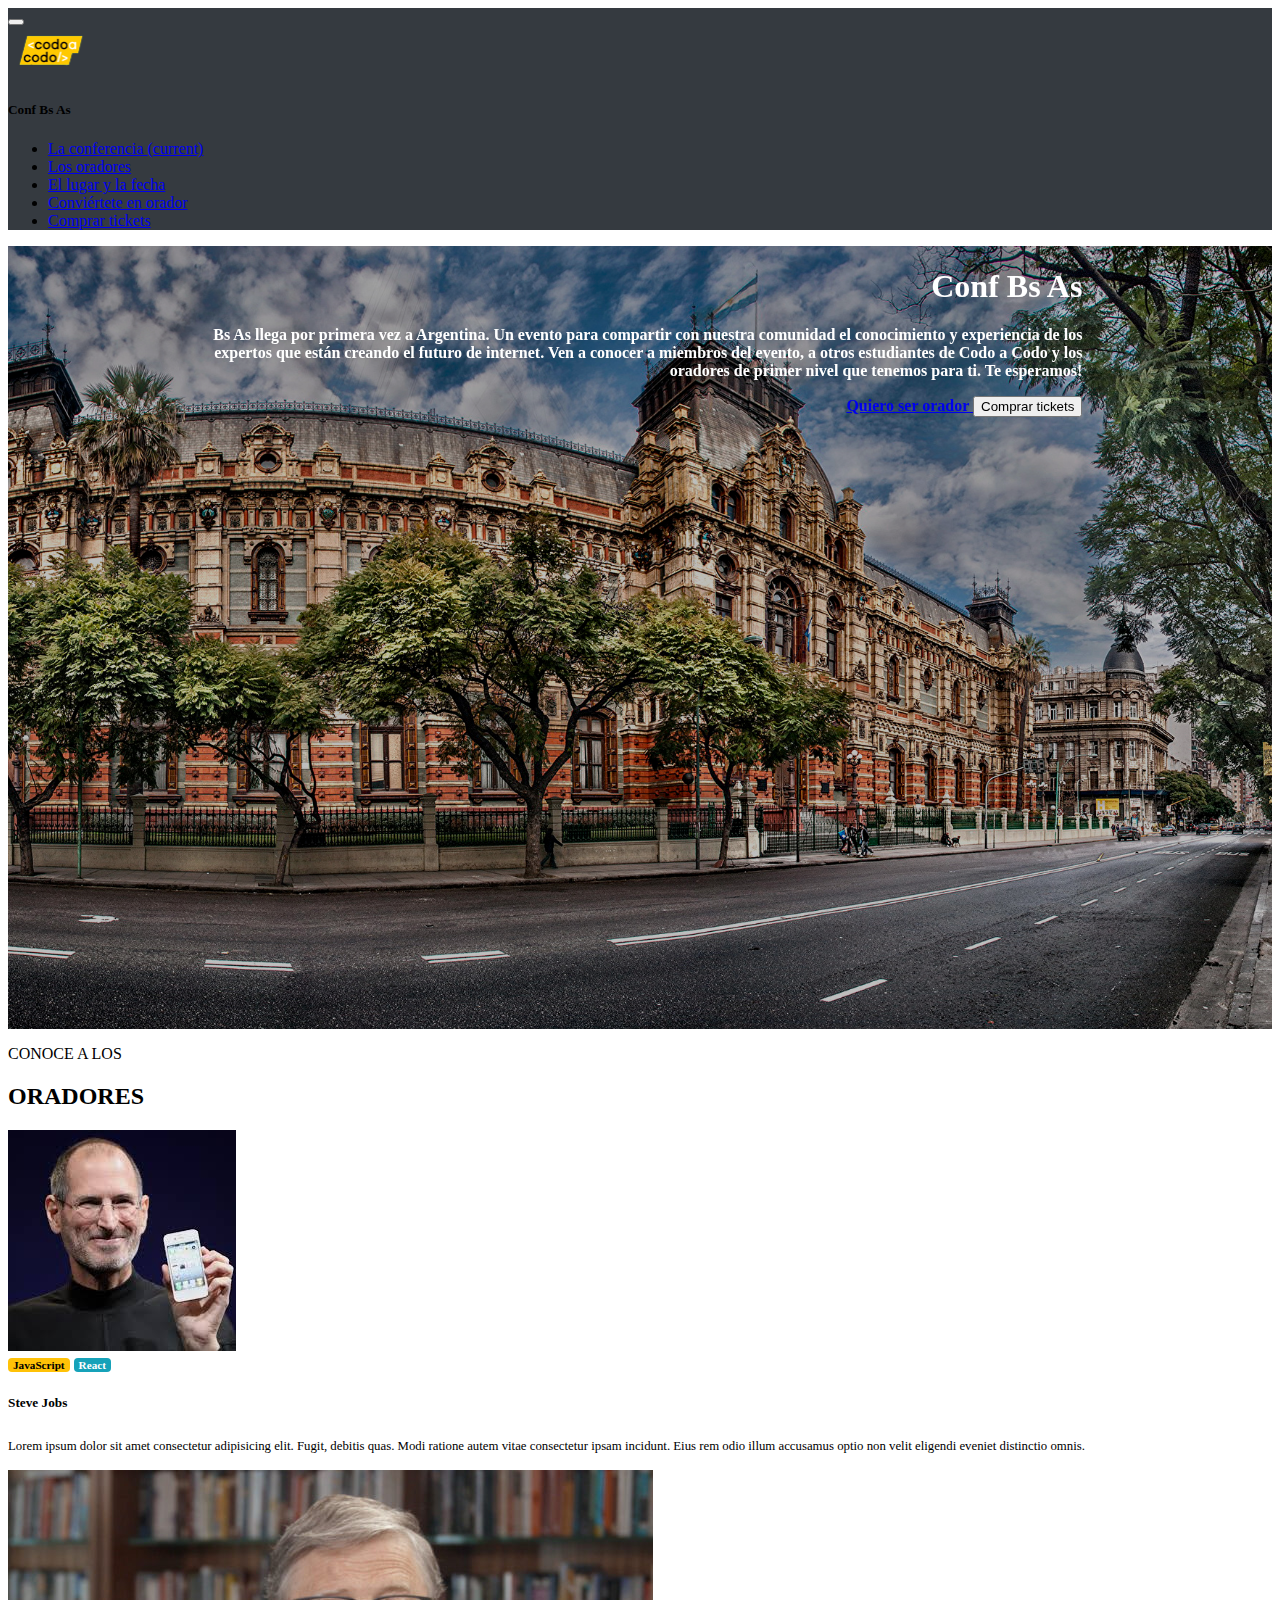
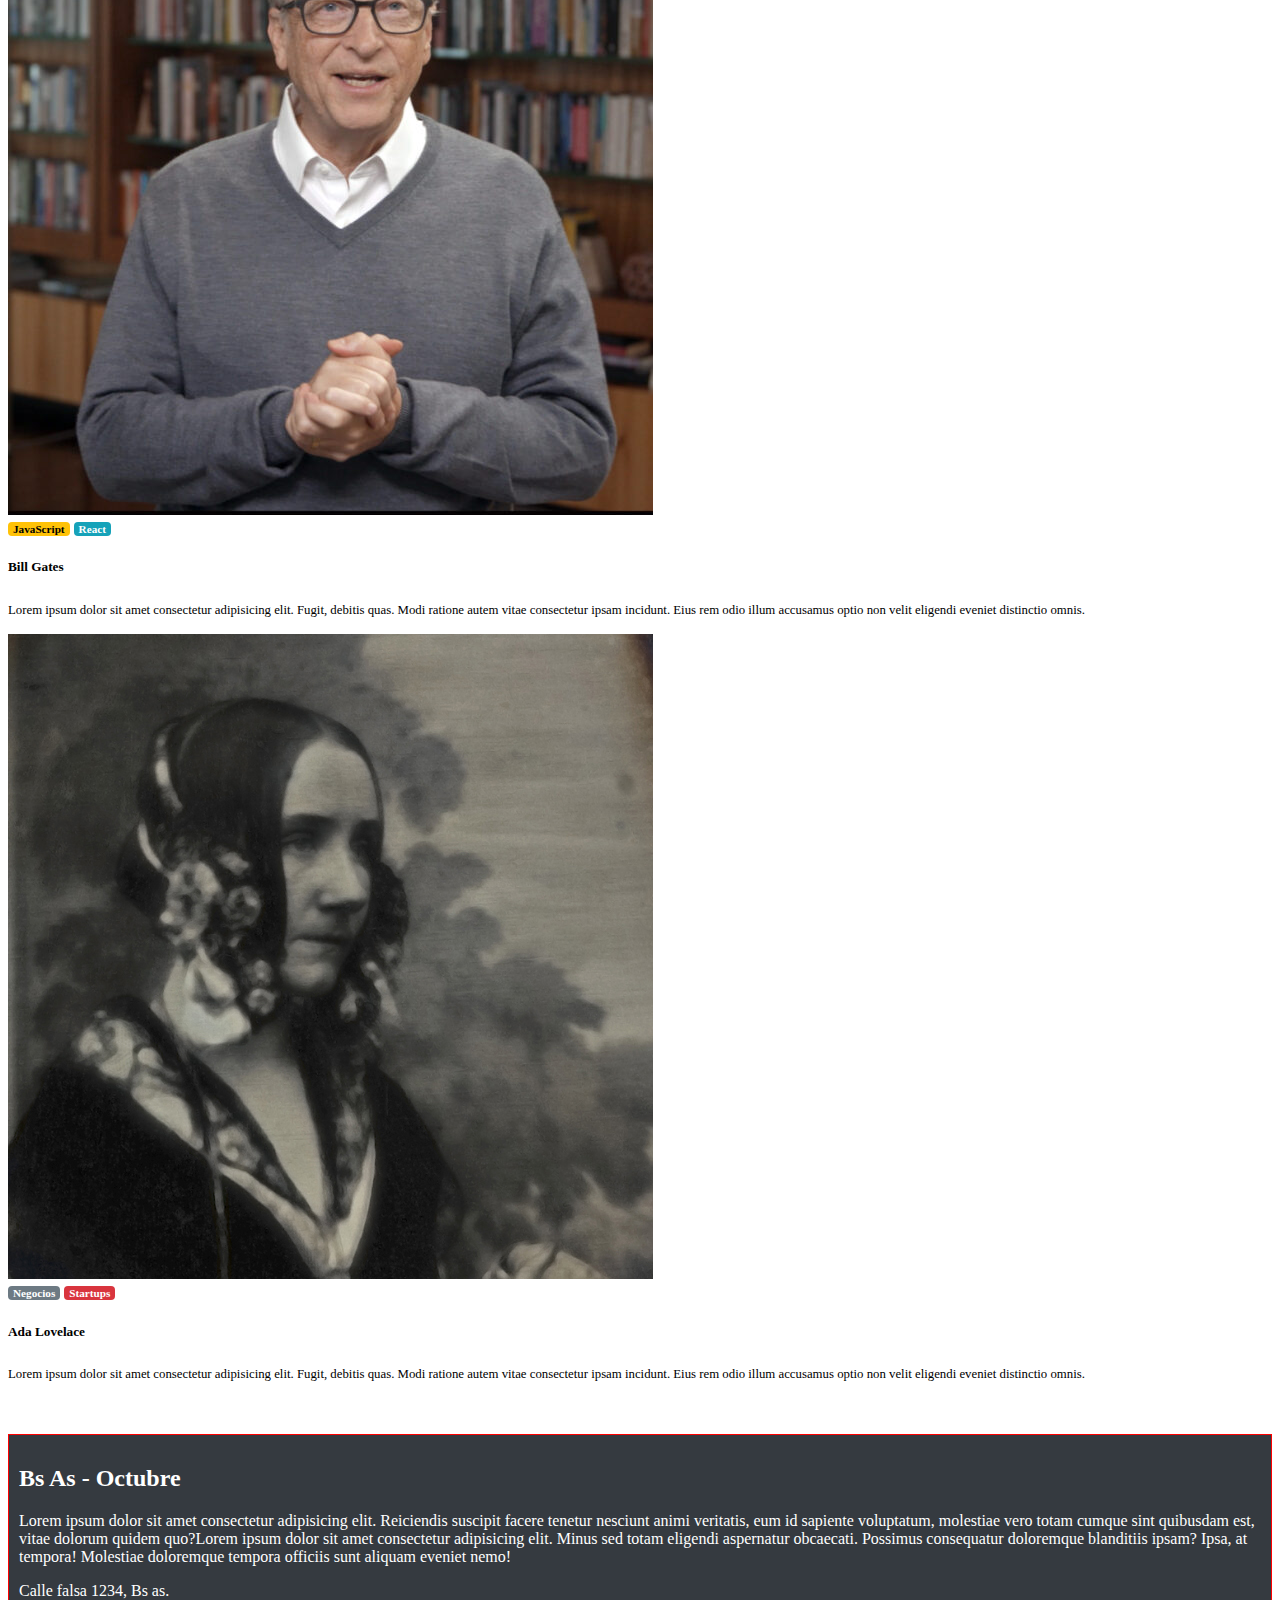
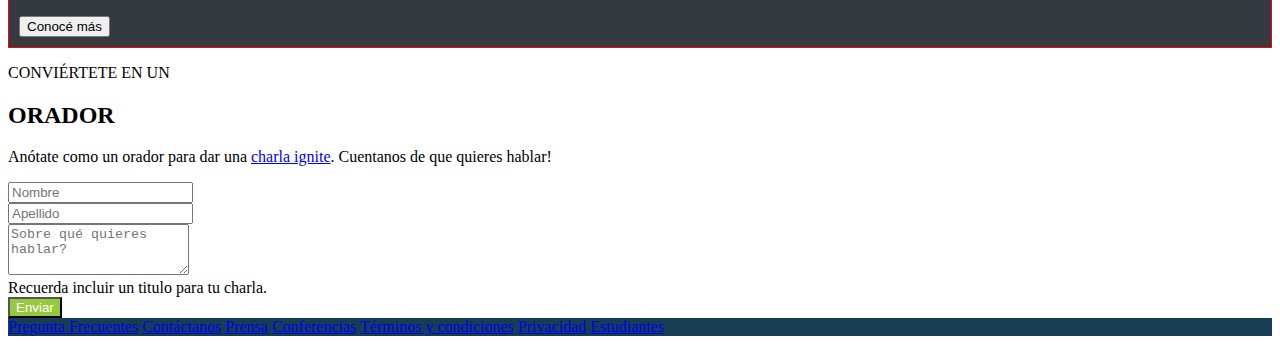
<file: index.html>
<!DOCTYPE html>
<html lang="es">
  <head>
    <title>Conf Bs As</title>
    <!-- Required meta tags -->
    <meta charset="utf-8" />
    <meta
      name="viewport"
      content="width=device-width, initial-scale=1, shrink-to-fit=no"
    />

    <!-- Bootstrap CSS v5.2.1 -->
    <link
      href="https://cdn.jsdelivr.net/npm/bootstrap@5.2.1/dist/css/bootstrap.min.css"
      rel="stylesheet"
      integrity="sha384-iYQeCzEYFbKjA/T2uDLTpkwGzCiq6soy8tYaI1GyVh/UjpbCx/TYkiZhlZB6+fzT"
      crossorigin="anonymous"
    />
    <link rel="stylesheet" href="./src/css/styles.css" />
  </head>

  <body>
    <header>
      <nav class="navbar navbar-expand-lg bg-body-tertiary">
        <div class="container-fluid">
          <button
            class="navbar-toggler"
            type="button"
            data-bs-toggle="collapse"
            data-bs-target="#navbarSupportedContent"
            aria-controls="navbarSupportedContent"
            aria-expanded="false"
            aria-label="Toggle navigation"
          >
            <span class="navbar-toggler-icon"></span>
          </button>
          <div
            class="col-10 col-md-4 d-flex justify-content-center align-items-center"
          >
            <a class="navbar-brand" href="#">
              <img
                src="./src/img/codoacodo.png"
                alt="Logo"
                height="50"
                class="d-inline-block align-text-top"
              />
            </a>
            <h5 class="d-inline-block me-3 text-light">Conf Bs As</h5>
          </div>
          <div
            class="col-md-5 ms-md-5 collapse navbar-collapse"
            id="navbarSupportedContent"
          >
            <ul class="navbar-nav me-auto mb-2 mb-lg-0">
              <li class="nav-item">
                <a class="nav-link active text-light" href="./index.html#conferencia" aria-current="page"
                  >La conferencia
                  <span class="visually-hidden">(current)</span></a
                >
              </li>
              <li class="nav-item">
                <a class="nav-link text-secondary" href="./index.html#oradores">Los oradores</a>
              </li>
              <li class="nav-item">
                <a class="nav-link text-secondary" href="./index.html#placeTime">El lugar y la fecha</a>
              </li>
              <li class="nav-item">
                <a class="nav-link text-secondary" href="./index.html#takePart">Conviértete en orador</a>
              </li>
              <li class="nav-item">
                <a class="nav-link text-success" href="./comprar-tickets.html">Comprar tickets</a>
              </li>
            </ul>
          </div>
        </div>
      </nav>
    </header>

    <main>
      <!-- La Conferencia -->
      <div class="container-fluid conferencia" id="conferencia">
        <div class="conferencia__backgroundfilter">
          <div
            class="d-flex col-12 col-md-6 flex-column conferencia__containerDetails"
          >
            <div class="conferencia__details">
              <h1>Conf Bs As</h1>
              <p>
                Bs As llega por primera vez a Argentina. Un evento para
                compartir con nuestra comunidad el conocimiento y experiencia de
                los expertos que están creando el futuro de internet. Ven a
                conocer a miembros del evento, a otros estudiantes de Codo a
                Codo y los oradores de primer nivel que tenemos para ti. Te
                esperamos!
              </p>
              <div class="d-flex justify-content-end gap-2">
                <a href="#takePart" class="btn btn-outline-light">
                  Quiero ser orador
                </a>
                <button type="button" class="btn btn-success">
                  Comprar tickets
                </button>
              </div>
            </div>
          </div>
        </div>
      </div>
      <!-- Oradores -->
      <div class="cotainer-fluid oradores" id="oradores">
        <div class="text-center my-2">
          <p class="mb-1 text-secondary">CONOCE A LOS</p>
          <h2>ORADORES</h2>
        </div>

        <div
          class="d-flex justify-content-center aling-items-center gap-md-5 oradores__container flex-wrap"
        >
          <div class="card col-12 col-md-3 oradores__card">
            <img src="./src/img/steve.jpg" class="card-img-top" alt="..." />
            <div class="card-body oradores__card__body">
              <div class="oradores__labels">
                <span class="oradores__label label--js">JavaScript</span>
                <span class="oradores__label label--react">React</span>
              </div>
              <h5 class="card-title oradores__card__title mb-3">Steve Jobs</h5>
              <p class="card-text oradores__card__text">
                Lorem ipsum dolor sit amet consectetur adipisicing elit. Fugit,
                debitis quas. Modi ratione autem vitae consectetur ipsam
                incidunt. Eius rem odio illum accusamus optio non velit eligendi
                eveniet distinctio omnis.
              </p>
            </div>
          </div>
          <div class="card col-12 col-md-3 oradores__card">
            <img src="./src/img/bill.jpg" class="card-img-top" alt="..." />

            <div class="card-body oradores__card__body">
              <div class="oradores__labels">
                <span class="oradores__label label--js">JavaScript</span>
                <span class="oradores__label label--react">React</span>
              </div>
              <h5 class="card-title oradores__card__title mb-3">Bill Gates</h5>
              <p class="card-text oradores__card__text">
                Lorem ipsum dolor sit amet consectetur adipisicing elit. Fugit,
                debitis quas. Modi ratione autem vitae consectetur ipsam
                incidunt. Eius rem odio illum accusamus optio non velit eligendi
                eveniet distinctio omnis.
              </p>
            </div>
          </div>
          <div class="card col-12 col-md-3 oradores__card">
            <img src="./src/img/ada.jpeg" class="card-img-top" alt="..." />
            <div class="card-body oradores__card__body">
              <div class="oradores__labels">
                <span class="oradores__label label--negocios">Negocios</span>
                <span class="oradores__label label--startups">Startups</span>
              </div>
              <h5 class="card-title oradores__card__title mb-3">
                Ada Lovelace
              </h5>
              <p class="card-text oradores__card__text">
                Lorem ipsum dolor sit amet consectetur adipisicing elit. Fugit,
                debitis quas. Modi ratione autem vitae consectetur ipsam
                incidunt. Eius rem odio illum accusamus optio non velit eligendi
                eveniet distinctio omnis.
              </p>
            </div>
          </div>
        </div>
      </div>
      <!-- El Lugar y La fecha -->
      <div class="container-fluid placeTime" id="placeTime">
        <div class="row">
          <div class="col-12 col-md-6 placeTime__viewImage"></div>
          <div class="col-12 col-md-6 placeTime__detailsContainer">
            <h2 class="placeTime__title">Bs As - Octubre</h2>
            <p class="placeTime__subTitle">
              Lorem ipsum dolor sit amet consectetur adipisicing elit.
              Reiciendis suscipit facere tenetur nesciunt animi veritatis, eum
              id sapiente voluptatum, molestiae vero totam cumque sint quibusdam
              est, vitae dolorum quidem quo?Lorem ipsum dolor sit amet
              consectetur adipisicing elit. Minus sed totam eligendi aspernatur
              obcaecati. Possimus consequatur doloremque blanditiis ipsam? Ipsa,
              at tempora! Molestiae doloremque tempora officiis sunt aliquam
              eveniet nemo!
            </p>
            <p class="placeTime__subTitle">Calle falsa 1234, Bs as.</p>
            <button class="btn btn-outline-secondary">Conocé más</button>
          </div>
        </div>
      </div>
      <!-- Formulario Convierte en orador -->
      <div class="container-fluid takePart d-flex justify-content-center my-3" id="takePart">
        <form class="col-12 col-md-6">
          <div class="text-center my-2">
            <p class="mb-1 text-secondary">CONVIÉRTETE EN UN</p>
            <h2>ORADOR</h2>
            <p class="mb-1 text-secondary">
              Anótate como un orador para dar una
              <a
                href="https://en.wikipedia.org/wiki/Lightning_talk"
                target="_blank"
                class="text-decoration-none text-secondary text-decoration-underline"
                >charla ignite</a
              >. Cuentanos de que quieres hablar!
            </p>
          </div>

          <div class="row">
            <div class="col-md-6">
              <input
                type="text"
                class="form-control"
                id="nombre"
                placeholder="Nombre"
                required
              />
            </div>
            <div class="col-md-6">
              <input
                type="text"
                class="form-control"
                id="apellido"
                placeholder="Apellido"
                required
              />
            </div>
          </div>
          <div class="col my-3">
            <textarea class="form-control"  name="talk-idea" id="talk-idea" rows="3" placeholder="Sobre qué quieres hablar?"></textarea>
            <div id="talk-idea__HelpBlock" class="form-text">
              Recuerda incluir un titulo para tu charla.
            </div>
          </div>
          <div class="col"><button type="none" class="col-12 btn btn-enviar ">Enviar</button></div>
          
        </form>
      </div>
    </main>
    <footer class="container-fluid">
<div class="row">
  <nav class="nav justify-content-center flex-row">
    <a class="nav-link text-decoration-none text-secondary text-light my-3" href="#" aria-current="page">Pregunta Frecuentes</a>
    <a class="nav-link text-decoration-none text-secondary text-light my-3" href="#">Contáctanos</a>
    <a class="nav-link text-decoration-none text-secondary text-light my-3" href="#">Prensa</a>
    <a class="nav-link text-decoration-none text-secondary text-light my-3" href="#">Conferencias</a>
    <a class="nav-link text-decoration-none text-secondary text-light my-3" href="#">Términos y condiciones</a>
    <a class="nav-link text-decoration-none text-secondary text-light my-3" href="#">Privacidad</a>
    <a class="nav-link text-decoration-none text-secondary text-light my-3" href="#">Estudiantes</a>
  </nav>
</div>
    </footer>
    <!-- Bootstrap JavaScript Libraries -->
    <script
      src="https://cdn.jsdelivr.net/npm/@popperjs/core@2.11.6/dist/umd/popper.min.js"
      integrity="sha384-oBqDVmMz9ATKxIep9tiCxS/Z9fNfEXiDAYTujMAeBAsjFuCZSmKbSSUnQlmh/jp3"
      crossorigin="anonymous"
    ></script>

    <script
      src="https://cdn.jsdelivr.net/npm/bootstrap@5.2.1/dist/js/bootstrap.min.js"
      integrity="sha384-7VPbUDkoPSGFnVtYi0QogXtr74QeVeeIs99Qfg5YCF+TidwNdjvaKZX19NZ/e6oz"
      crossorigin="anonymous"
    ></script>
  </body>
</html>
</file>
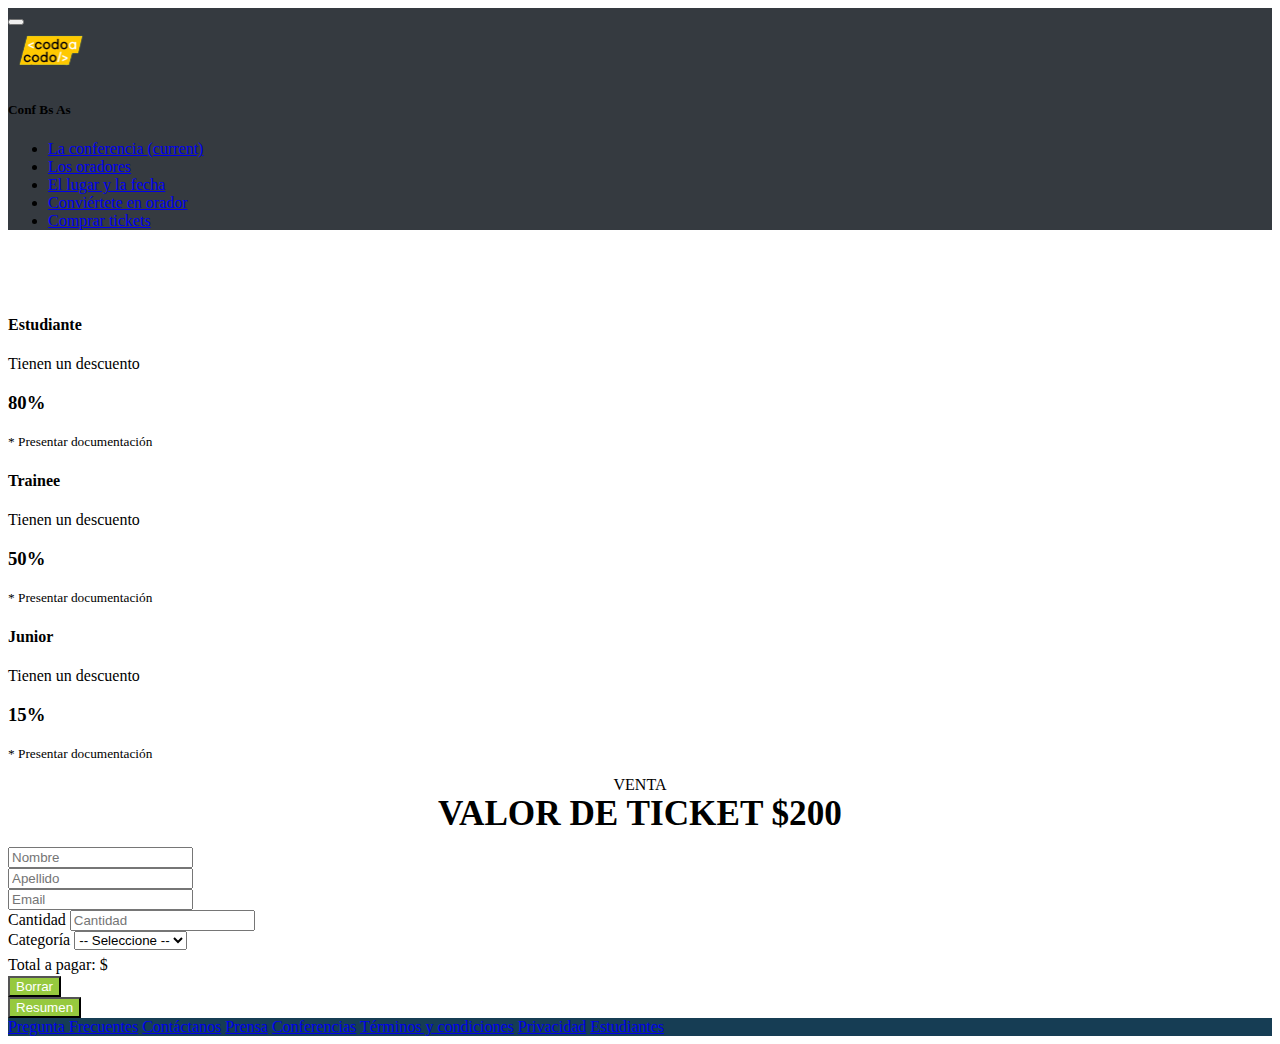
<file: comprar-tickets.html>
<!DOCTYPE html>
<html lang="es">
  <head>
    <title>Conf Bs As</title>
    <!-- Required meta tags -->
    <meta charset="utf-8" />
    <meta
      name="viewport"
      content="width=device-width, initial-scale=1, shrink-to-fit=no"
    />

    <!-- Bootstrap CSS v5.2.1 -->
    <link
      href="https://cdn.jsdelivr.net/npm/bootstrap@5.2.1/dist/css/bootstrap.min.css"
      rel="stylesheet"
      integrity="sha384-iYQeCzEYFbKjA/T2uDLTpkwGzCiq6soy8tYaI1GyVh/UjpbCx/TYkiZhlZB6+fzT"
      crossorigin="anonymous"
    />
    <link rel="stylesheet" href="./src/css/styles.css" />
  </head>

  <body>
    <header>
      <nav class="navbar navbar-expand-lg bg-body-tertiary">
        <div class="container-fluid">
          <button
            class="navbar-toggler"
            type="button"
            data-bs-toggle="collapse"
            data-bs-target="#navbarSupportedContent"
            aria-controls="navbarSupportedContent"
            aria-expanded="false"
            aria-label="Toggle navigation"
          >
            <span class="navbar-toggler-icon"></span>
          </button>
          <div
            class="col-10 col-md-4 d-flex justify-content-center align-items-center"
          >
            <a class="navbar-brand" href="#">
              <img
                src="./src/img/codoacodo.png"
                alt="Logo"
                height="50"
                class="d-inline-block align-text-top"
              />
            </a>
            <h5 class="d-inline-block me-3 text-light">Conf Bs As</h5>
          </div>
          <div
            class="col-md-5 ms-md-5 collapse navbar-collapse"
            id="navbarSupportedContent"
          >
            <ul class="navbar-nav me-auto mb-2 mb-lg-0">
              <li class="nav-item">
                <a class="nav-link active text-light" href="./index.html#conferencia" aria-current="page"
                  >La conferencia
                  <span class="visually-hidden">(current)</span></a
                >
              </li>
              <li class="nav-item">
                <a class="nav-link text-secondary" href="./index.html#oradores">Los oradores</a>
              </li>
              <li class="nav-item">
                <a class="nav-link text-secondary" href="./index.html#placeTime">El lugar y la fecha</a>
              </li>
              <li class="nav-item">
                <a class="nav-link text-secondary" href="./index.html#takePart">Conviértete en orador</a>
              </li>
              <li class="nav-item">
                <a class="nav-link text-success" href="./comprar-tickets.html">Comprar tickets</a>
              </li>
            </ul>
          </div>
        </div>
      </nav>
    </header>

    <main>
      
      <!-- Formulario Venta Ticket -->
      <section class="container pt-section">
        <div class="row justify-content-center">
            <div class="col-lg-8 col-xl-7">

                <div class="row row-cols-1 row-cols-md-3 text-center">
                    <div class="col">
                        <div class="card mb-4 rounded-3 shadow-sm border-primary">
                            <div class="card-header py-3 text-white bg-primary border-primary">
                                <h4 class="my-0 fw-normal">Estudiante</h4>
                            </div>
                            <div class="card-body">
                                <p>Tienen un descuento</p>
                                <h3 class="card-title pricing-card-title">80%</h3>
                                <small class="fw-light text-muted mt-3">* Presentar documentación</small>
                            </div>
                        </div>
                    </div>
                    <div class="col">
                        <div class="card mb-4 rounded-3 shadow-sm border-info">
                            <div class="card-header py-3 text-white bg-info border-info">
                                <h4 class="my-0 fw-normal">Trainee</h4>
                            </div>
                            <div class="card-body">
                                <p>Tienen un descuento</p>
                                <h3 class="card-title pricing-card-title">50%</h3>
                                <small class="fw-light text-muted mt-3">* Presentar documentación</small>
                            </div>
                        </div>
                    </div>
                    <div class="col">
                        <div class="card mb-4 rounded-3 shadow-sm border-warning">
                            <div class="card-header py-3 text-white bg-warning border-warning">
                                <h4 class="my-0 fw-normal">Junior</h4>
                            </div>
                            <div class="card-body">
                                <p>Tienen un descuento</p>
                                <h3 class="card-title pricing-card-title">15%</h3>
                                <small class="fw-light text-muted mt-3">* Presentar documentación</small>
                            </div>
                        </div>
                    </div>
                </div>

                <h2 class="titulo-gral">Venta <span>Valor de ticket $200</span></h2>
                
                <form action="">
                    <div class="row gx-2">
                        <div class="col-md mb-3">
                            <input type="text" class="form-control" id="nombre" placeholder="Nombre" aria-label="Nombre" required="">
                        </div>
                        <div class="col-md mb-3">
                            <input type="text" class="form-control" placeholder="Apellido" aria-label="Apellido" id="apellido" required="">
                        </div>
                    </div>
                    <div class="row">
                        <div class="col mb-3">
                            <input type="email" class="form-control" placeholder="Email" aria-label="Email" id="mail" required="">
                        </div>
                    </div>
                    <div class="row gx-2">
                        <div class="col-md mb-3">
                            <label for="cantidadTickets" class="form-label">Cantidad</label>
                            <input type="number" class="form-control" placeholder="Cantidad" aria-label="Cantidad" id="cantidadTickets" min="1" required="">
                        </div>
                        <div class="col-md mb-3">
                            <label for="categoriaSelect" class="form-label">Categoría</label>
                            <select class="form-select" aria-label="Categoría" id="categoriaSelect">
                                <option value="" selected="">-- Seleccione --</option>
                                <option value="0">Sin Categoria</option>
                                <option value="1">Estudiante</option>
                                <option value="2">Trainee</option>
                                <option value="3">Junior</option>
                            </select>
                        </div>
                    </div>
                    <div class="alert alert-primary mt-2 mb-4" role="alert">
                        Total a pagar: $ <span id="totalPago" class="align-middle"></span>
                    </div>
                    <div class="row gx-2">
                        <div class="col-md mb-3">
                            <button type="reset" class="w-100 btn btn-lg btn-form" id="btnBorrar">Borrar</button>
                        </div>
                        <div class="col-md mb-3">
                            <button type="button" class="w-100 btn btn-lg btn-form" id="btnResumen">Resumen</button>
                        </div>
                    </div>
                </form>
            </div>
        </div>
    </section>
    </main>
    <footer class="container-fluid">
<div class="row">
  <nav class="nav justify-content-center flex-row">
    <a class="nav-link text-decoration-none text-secondary text-light my-3" href="#" aria-current="page">Pregunta Frecuentes</a>
    <a class="nav-link text-decoration-none text-secondary text-light my-3" href="#">Contáctanos</a>
    <a class="nav-link text-decoration-none text-secondary text-light my-3" href="#">Prensa</a>
    <a class="nav-link text-decoration-none text-secondary text-light my-3" href="#">Conferencias</a>
    <a class="nav-link text-decoration-none text-secondary text-light my-3" href="#">Términos y condiciones</a>
    <a class="nav-link text-decoration-none text-secondary text-light my-3" href="#">Privacidad</a>
    <a class="nav-link text-decoration-none text-secondary text-light my-3" href="#">Estudiantes</a>
  </nav>
</div>
    </footer>
    <!-- Bootstrap JavaScript Libraries -->
    <script
      src="https://cdn.jsdelivr.net/npm/@popperjs/core@2.11.6/dist/umd/popper.min.js"
      integrity="sha384-oBqDVmMz9ATKxIep9tiCxS/Z9fNfEXiDAYTujMAeBAsjFuCZSmKbSSUnQlmh/jp3"
      crossorigin="anonymous"
    ></script>

    <script
      src="https://cdn.jsdelivr.net/npm/bootstrap@5.2.1/dist/js/bootstrap.min.js"
      integrity="sha384-7VPbUDkoPSGFnVtYi0QogXtr74QeVeeIs99Qfg5YCF+TidwNdjvaKZX19NZ/e6oz"
      crossorigin="anonymous"
    ></script>
    <script src="./src/js/comprar-ticket.js"></script>
  </body>
</html>
</file>
<file: src/css/styles.css>
@charset "UTF-8";
.navbar {
  background-color: #353A40;
}

.nav-link:hover {
  color: white !important;
}

.conferencia {
  height: 87vh;
  width: 100%;
  background-image: url("../img/ba1.jpg");
  background-position: center;
  background-size: cover;
}
.conferencia__backgroundfilter {
  width: 100%;
  height: 100%;
  display: flex;
  justify-content: end;
  backdrop-filter: brightness(0.75);
}
.conferencia__details {
  width: 70%;
  margin: auto;
  color: white;
  font-weight: 600;
  text-align: end;
}
.conferencia__details h1 {
  font-size: 2rem;
}
.conferencia__details p {
  font-size: 1rem;
}

/* CAROUSEL
-------------------------------------------------- */
.bg-carousel-ba1 {
  background-image: url(../img/ba1-min.jpg);
}

.bg-carousel-ba2 {
  background-image: url(../img/ba2-min.jpg);
}

.bg-carousel-ba3 {
  background-image: url(../img/ba3-min.jpg);
}

.carousel-item {
  background-size: cover;
  background-position: center center;
}

.carousel-item svg {
  opacity: 0.5;
}

.carousel-caption {
  bottom: 3rem;
  z-index: 10;
}

.carousel-item {
  height: 37rem;
  min-height: 95vh;
}

.oradores {
  margin-bottom: 3rem;
}
.oradores__card__text {
  font-size: 0.8rem;
  line-height: 1.5rem;
}
.oradores__label {
  border-radius: 4px;
  padding: 1px 5px;
  font-size: 0.7rem;
  font-weight: 700;
}

.label--js {
  background-color: #FFC207;
}

.label--react {
  background-color: #16A2B9;
  color: white;
}

.label--negocios {
  background-color: #6D7A83;
  color: white;
}

.label--startups {
  background-color: #D9353E;
  color: white;
}

.placeTime {
  border: red solid 1px;
}
.placeTime__viewImage {
  background-image: url("../../src/img/honolulu.jpg");
  background-position: center;
  background-size: cover;
  background-repeat: no-repeat;
  object-fit: contain;
}
.placeTime__detailsContainer {
  background-color: #353A40;
  color: white;
  padding: 10px;
}

.btn-enviar {
  background: #96c93e !important;
  color: #fff !important;
}

.btn-enviar:hover {
  background: #74aa17 !important;
}

/* HEADER
------------------------- */
.navbar-dark .navbar-nav .btn-compra-tickets {
  color: #25a342;
}

@media (min-width: 992px) {
  .btn-compra-tickets {
    border: 1px solid transparent;
    border-radius: 0.8rem;
  }
  .btn-compra-tickets:hover,
  .navbar-dark .navbar-nav .btn-compra-tickets.active {
    background: #25a342;
  }
}
.pt-section {
  padding-top: 3rem;
}

/* ESTILOS TITULOS
-------------------------------------------------- */
.titulo-gral {
  text-align: center;
  font-weight: 400;
  text-transform: uppercase;
  font-size: 1rem;
}

.titulo-gral span {
  display: block;
  font-weight: 700;
  font-size: 2.2rem;
}

/* FORMULARIO CONVIÉRTETE EN ORADOR
-------------------------------------------------- */
.btn-form {
  background: #96c93e !important;
  color: #fff !important;
}

.btn-form:hover {
  background: #74aa17 !important;
}

/* FORM COMPRAR TICKETS
-------------------------------------------------- */
#totalPago {
  font-size: 1.4rem;
  font-weight: 700;
}

footer {
  background-color: #163D54;
}

/*# sourceMappingURL=styles.css.map */
</file>
